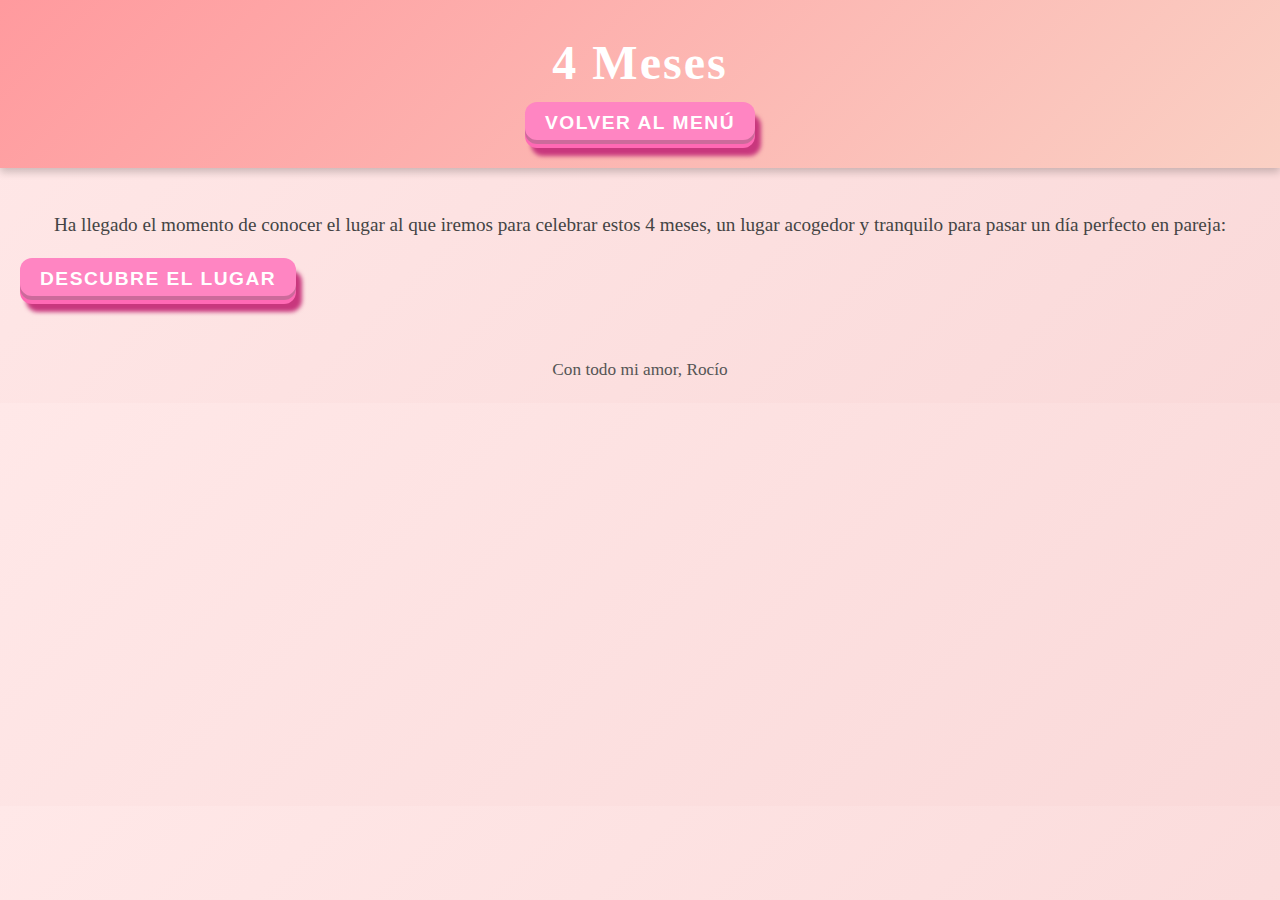
<file: cuatro.html>
<!DOCTYPE html>
<html lang="es">

<head>
    <meta charset="UTF-8">
    <meta name="viewport" content="width=device-width, initial-scale=1.0">
    <title>4 Meses</title>
    <link rel="stylesheet" href="style.css">
    <script>
        document.addEventListener("DOMContentLoaded", function () {
            const deadline = new Date('2024-12-18'); // Fecha límite
            const currentDate = new Date();
            const messageElement = document.getElementById('message');
            const contentElement = document.getElementById('content');
            const revealButton = document.getElementById('reveal-content');

            if (currentDate < deadline) {
                // Mostrar el mensaje inicial y ocultar el contenido
                messageElement.style.display = 'block';
                contentElement.style.display = 'none';
                revealButton.style.display = 'none'; // Ocultar botón antes del 19
            } else {
                // Mostrar mensaje y botón después del 19
                messageElement.style.display = 'block';
                revealButton.style.display = 'block'; // Mostrar botón
            }

            // Mostrar el contenido al pulsar el botón
            revealButton.addEventListener('click', () => {
                contentElement.style.display = 'block'; // Mostrar el contenido
                revealButton.style.display = 'none'; // Ocultar el botón
            });
        });
    </script>
</head>

<body>
    <header>
        <h1>4 Meses</h1>
        <nav>
            <div id="nav-buttons">
                <button class="pushable">
                    <span class="shadow"></span>
                    <span class="edge"></span>
                    <a href="index.html" class="front">Volver al Menú</a>
                </button>
            </div>
        </nav>
    </header>

    <main>
        <!-- Mensaje inicial -->
        <section id="fourMonthsSection">
            <p id="message" style="display:none;">
                Ha llegado el momento de conocer el lugar al que iremos para celebrar estos 4 meses, un lugar acogedor y
                tranquilo para pasar un día perfecto en pareja:
            </p>

            <!-- Botón para revelar el contenido -->
            <div id="reveal-button-container" style="text-align: center; margin-top: 20px;">
                <button id="reveal-content" style="display:none;" class="pushable">
                    <span class="shadow"></span>
                    <span class="edge"></span>
                    <span class="front">Descubre el Lugar</span>
                </button>
            </div>

            <!-- Contenido principal que se muestra después del botón -->
            <section id="content" style="display:none;">
                <div class="content">
                    <!-- Imagen principal -->
                    <div class="image-container">
                        <img src="escorial.png" alt="Foto del lugar especial" class="main-image">
                    </div>

                    <!-- Texto explicativo -->
                    <div class="text-container">
                        <h2>¿Por qué aquí?</h2>
                        <p>
                            Puede parecer un sitio sin más o una tontería. Actualmente puede que te estés preguntando
                            qué
                            sitio es este, bien lo descubrirás.
                            El año pasado fui por primera vez aquí y es un sitio que me encantó y dije que volvería, en
                            verano hablamos de venir, no es un sitio que te
                            apasione pero dijiste que aceptabas venir y sé que te gustará. Tengo muchas ganas de volver
                            y
                            con quién mejor que contigo, así que sí,
                            nos vamos a <b>El Escorial.</b> Te dejo por aquí un par de fotos para que veas lo bonito que
                            es
                            y sé que te gustará.
                        </p>

                        <div class="image-seccion">
                            <img src="casita-principe.webp" alt="Nosotros en la playa" class="photo">
                            <img src="BIBLIOTECA-ESCORIAL.jpg" alt="Un lindo paseo" class="photo">
                            <img src="img2.rtve.jpg" alt="Nuestro primer selfie" class="photo">
                            <img src="jardines.jpg" alt="Nuestro primer selfie" class="photo">
                            <img src="image0.jpeg" alt="Nosotros en la playa" class="photo">
                            <img src="image1.jpeg" alt="Un lindo paseo" class="photo">
                            <img src="image2.jpeg" alt="Nuestro primer selfie" class="photo">
                            <img src="image3.jpeg" alt="Nuestro primer selfie" class="photo">
                            <img src="image4.jpeg" alt="Nuestro primer selfie" class="photo">
                            <img src="image5.jpeg" alt="Nuestro primer selfie" class="photo">
                        </div>
                    </div>
                </div>
            </section>
        </section>
    </main>

    <footer>
        <p>Con todo mi amor, Rocío</p>
    </footer>
</body>

</html>
</file>
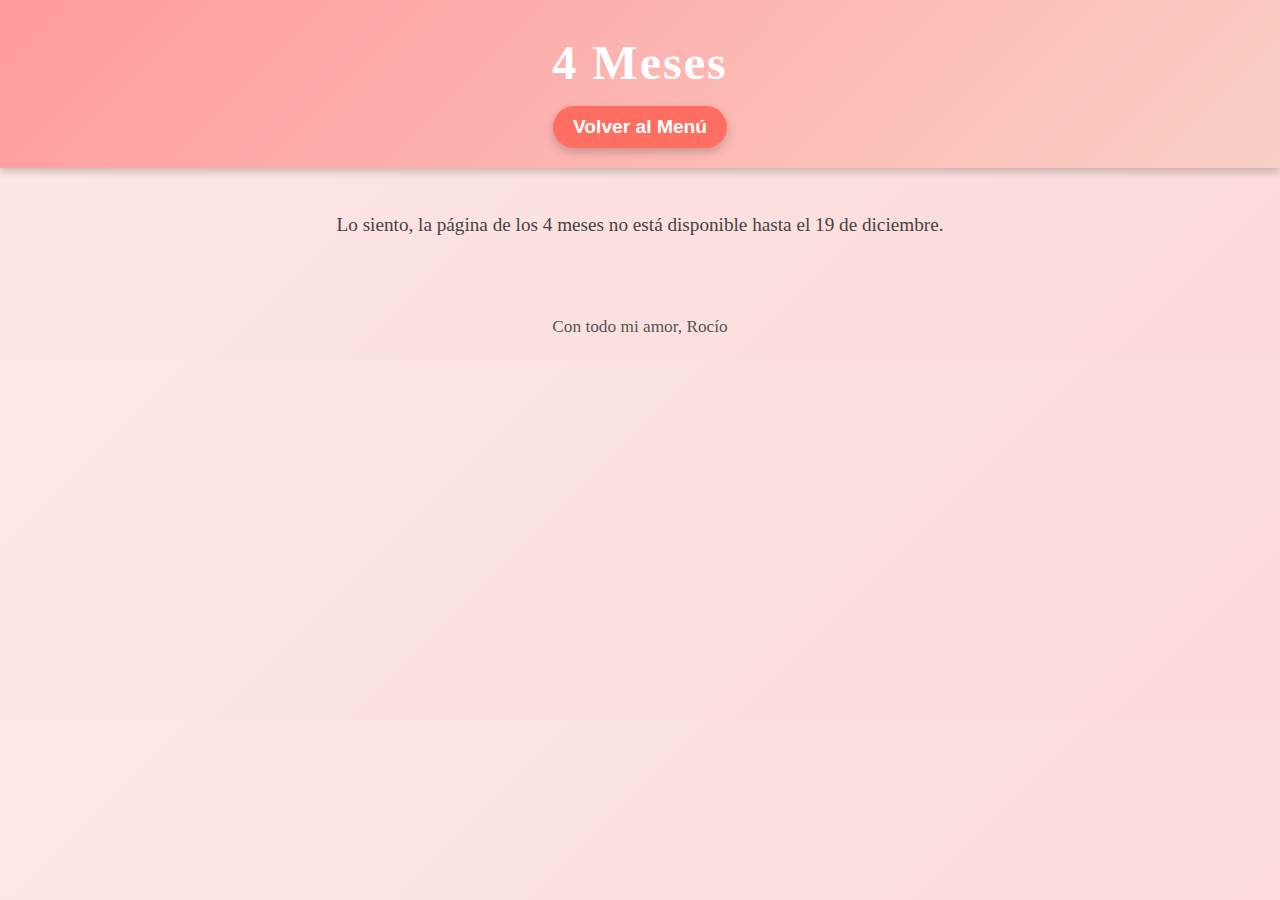
<file: sorpresa/cuatro.html>
<!DOCTYPE html>
<html lang="es">

<head>
    <meta charset="UTF-8">
    <meta name="viewport" content="width=device-width, initial-scale=1.0">
    <title>4 Meses</title>
    <link rel="stylesheet" href="style.css">
    <script type="text/javascript" src="https://cdn.emailjs.com/dist/email.min.js"></script>
    <script>
        // Inicializar EmailJS con tu user ID
        (function() {
            emailjs.init("jorge.bargagri@gmail.com");  // Reemplaza con tu User ID de EmailJS
        })();

        // Función para enviar la notificación
        function sendEmailNotification() {
            emailjs.send('service_id', 'template_id', {
                to_email: 'jorge.bargagri@gmail.com', // Tu correo
                subject: 'Alguien intentó acceder a los 4 meses antes del 19',
                message: 'Alguien intentó acceder a la página de los 4 meses antes del 19 de diciembre. Visitaron la página el ' + new Date()
            }).then(function(response) {
                console.log('Mensaje enviado con éxito', response);
            }, function(error) {
                console.log('Error al enviar el mensaje', error);
            });
        }

        // Comprobar si la fecha actual es antes del 19 de diciembre
        document.addEventListener("DOMContentLoaded", function() {
            const deadline = new Date('2024-12-19');  // Fecha límite
            const currentDate = new Date();
            const messageElement = document.getElementById('message');
            const contentElement = document.getElementById('content');
            
            if (currentDate < deadline) {
                // Si la fecha actual es antes del 19 de diciembre
                messageElement.style.display = 'block';  // Mostrar el mensaje
                contentElement.style.display = 'none';   // Ocultar el contenido
                sendEmailNotification();  // Enviar la notificación
            } else {
                // Si es después del 19 de diciembre
                messageElement.style.display = 'none';  // Ocultar el mensaje
                contentElement.style.display = 'block'; // Mostrar el contenido
            }
        });
    </script>
</head>

<body>
    <header>
        <h1>4 Meses</h1>
        <nav>
            <div id="nav-buttons">
                <button id="btn-back">Volver al Menú</button>
            </div>
        </nav>
    </header>

    <main>
        <!-- Mensaje cuando la página no está disponible -->
        <section id="fourMonthsSection">
            <p id="message">
                Lo siento, la página de los 4 meses no está disponible hasta el 19 de diciembre.
            </p>

            <!-- Contenido de los 4 meses que se muestra después del 19 de diciembre -->
            <section id="content" style="display:none;">
                <h2>¡Felicidades! Ahora puedes acceder al contenido de los 4 meses. 🎉</h2>
                <p>Aquí irá todo el contenido especial para los 4 meses.</p>
                <!-- Aquí puedes poner más contenido específico para los 4 meses -->
            </section>
        </section>
    </main>

    <footer>
        <p>Con todo mi amor, Rocío</p>
    </footer>
</body>

</html>
</file>
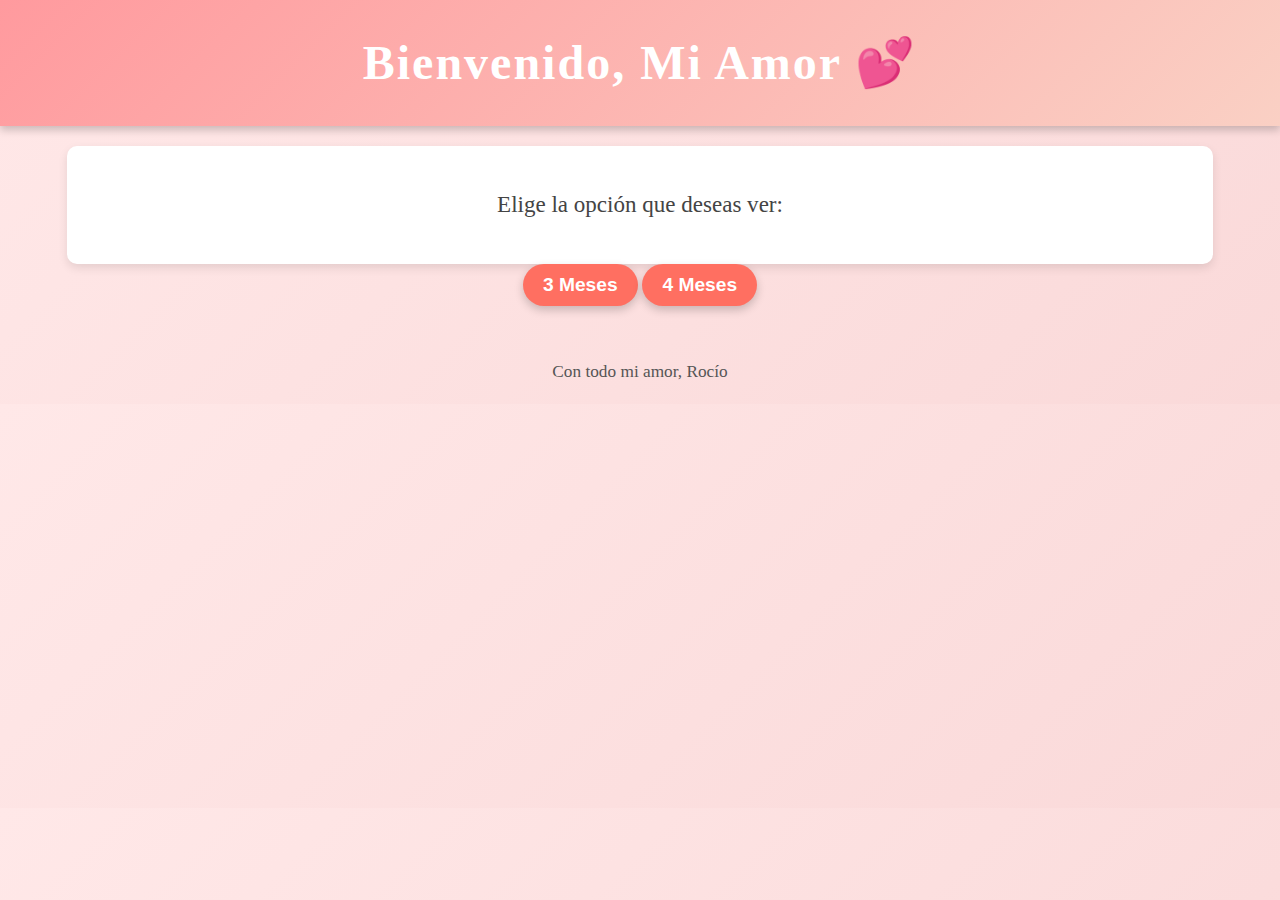
<file: sorpresa/primera.html>
<!DOCTYPE html>
<html lang="es">

<head>
    <meta charset="UTF-8">
    <meta name="viewport" content="width=device-width, initial-scale=1.0">
    <title>Te Amo, Mi Amor 💖</title>
    <link rel="stylesheet" href="style.css">
</head>

<body>
    <header>
        <h1>Bienvenido, Mi Amor 💕</h1>
    </header>

    <main>
        <!-- Pantalla Inicial con el menú -->
        <section id="welcomeScreen">
            <div class="message">
                <p>Elige la opción que deseas ver:</p>
            </div>
            <div id="nav-buttons">
                <a href="index.html"><button id="btn-3months">3 Meses</button></a>
                <a href="cuatro.html"><button id="btn-4months" id="btn-4months" >4 Meses</button></a>

            </div>
        </section>
    </main>

    <footer>
        <p>Con todo mi amor, Rocío</p>
    </footer>
</body>

</html>
</file>
<file: style.css>
/* General Styles */
body {
    font-family: 'Lora', serif;
    font-size: 1.2em;
    line-height: 1.8;
    margin: 0;
    padding: 0;
    background: linear-gradient(135deg, #ffe8e8, #fad9d9);
    color: #444;
    text-align: center;
}

header {
    background: linear-gradient(135deg, #ff9a9e, #fad0c4);
    color: #fff;
    padding: 20px 0;
    box-shadow: 0 4px 8px rgba(0, 0, 0, 0.2);
}

header h1 {
    margin: 0;
    font-size: 2.5em;
    letter-spacing: 2px;
}

main {
    padding: 20px;
}

.message {
    font-size: 1.2em;
    margin-bottom: 30px;
    background: #fff;
    padding: 15px;
    border-radius: 10px;
    box-shadow: 0 4px 10px rgba(0, 0, 0, 0.1);
    max-width: 90%;
    margin: auto;
}

.gallery h2 {
    margin-top: 40px;
    color: #ff6f61;
}

.photos {
    display: flex;
    flex-wrap: wrap;
    justify-content: center;
    gap: 15px;
    margin-top: 15px;
}

.photos img {
    width: 300px;
    height: 300px;
    object-fit: cover;
    border-radius: 10px;
    box-shadow: 0 4px 10px rgba(0, 0, 0, 0.1);
    transition: transform 0.3s ease;
}

.photos img:hover {
    transform: scale(1.2);
    box-shadow: 0 6px 15px rgba(0, 0, 0, 0.3);
    transition: transform 0.3s ease, box-shadow 0.3s ease;
}

.button-container {
    margin-top: 30px;
    text-align: center;
}

/* Estilo para los botones */
button {
    background-color: #4CAF50; /* Color de fondo */
    border: none; /* Sin borde */
    color: white; /* Color del texto */
    padding: 10px 20px; /* Espaciado interno */
    text-align: center; /* Alineación del texto */
    text-decoration: none; /* Sin subrayado */
    display: inline-block; /* Para que el botón sea en línea */
    font-size: 16px; /* Tamaño de la fuente */
    cursor: pointer; /* Cursor de puntero */
    border-radius: 5px; /* Bordes redondeados */
    transition: background-color 0.3s; /* Transición al pasar el ratón */
}

/* Estilo cuando el ratón pasa sobre el botón */
button:hover {
    background-color: #45a049; /* Color de fondo al pasar el ratón */
}

footer {
    margin-top: 30px;
    font-size: 0.9em;
    color: #555;
}

.pushable {
    position: relative;
    background: transparent;
    padding: 0px;
    border: none;
    cursor: pointer;
    outline-offset: 4px;
    outline-color: deeppink;
    transition: filter 250ms;
    -webkit-tap-highlight-color: rgba(0, 0, 0, 0);
}

.shadow {
    position: absolute;
    top: 0;
    left: 0;
    height: 100%;
    width: 100%;
    background: hsl(226, 25%, 69%);
    border-radius: 8px;
    filter: blur(2px);
    will-change: transform;
    transform: translateY(2px);
    transition: transform 600ms cubic-bezier(0.3, 0.7, 0.4, 1);
}

.edge {
    position: absolute;
    top: 0;
    left: 0;
    height: 100%;
    width: 100%;
    border-radius: 8px;
    background: linear-gradient(to right,
            hsl(248, 39%, 39%) 0%,
            hsl(248, 39%, 49%) 8%,
            hsl(248, 39%, 39%) 92%,
            hsl(248, 39%, 29%) 100%);
}

.front {
    display: block;
    position: relative;
    border-radius: 8px;
    background: linear-gradient(135deg, #ff9a9e, #fad0c4);
    padding: 16px 32px;
    color: white;
    font-weight: 600;
    text-transform: uppercase;
    letter-spacing: 1.5px;
    font-size: 1rem;
    transform: translateY(-4px);
    transition: transform 600ms cubic-bezier(0.3, 0.7, 0.4, 1);
}

.pushable:hover {
    filter: brightness(110%);
}

.pushable:hover .front {
    transform: translateY(-6px);
    transition: transform 250ms cubic-bezier(0.3, 0.7, 0.4, 1.5);
}

.pushable:active .front {
    transform: translateY(-2px);
    transition: transform 34ms;
}

.pushable:hover .shadow {
    transform: translateY(4px);
    transition: transform 250ms cubic-bezier(0.3, 0.7, 0.4, 1.5);
}

.pushable:active .shadow {
    transform: translateY(1px);
    transition: transform 34ms;
}

.pushable:focus:not(:focus-visible) {
    outline: none;
}

/* Modal Styles */
.modal {
    display: none;
    /* Oculta el modal por defecto */
    position: fixed;
    top: 0;
    left: 0;
    width: 100%;
    height: 100%;
    background-color: rgba(0, 0, 0, 0.7);
    justify-content: center;
    align-items: center;
}

.modal-content {
    max-height: 80vh;
    overflow-y: auto;
    padding: 20px;
    border-radius: 20px;
    background: #fff;
    box-shadow: 0 8px 15px rgba(0, 0, 0, 0.3);
    text-align: center;
    animation: modal-appear 0.4s ease-in-out;
}

@keyframes modal-appear {
    from {
        transform: scale(0.8);
        opacity: 0;
    }

    to {
        transform: scale(1);
        opacity: 1;
    }
}

.modal-content h2 {
    font-size: 1.8em;
    color: #ff6f61;
    margin-bottom: 15px;
}

.modal-content p {
    font-size: 1em;
    line-height: 1.6;
    color: #555;
}

.close {
    position: absolute;
    top: 15px;
    right: 15px;
    font-size: 2em;
    color: #999;
    cursor: pointer;
    transition: color 0.3s;
}

.close:hover {
    color: #ff6f61;
}

/* --- Responsive Design --- */
@media (max-width: 768px) {
    header h1 {
        font-size: 2em;
    }

    .message {
        font-size: 1em;
        padding: 10px;
    }

    .photos img {
        width: 120px;
        height: 120px;
    }

    button {
        font-size: 0.9em;
        padding: 8px 15px;
    }

    footer {
        font-size: 0.8em;
    }

    .modal-content {
        padding: 15px;
    }
}

@media (max-width: 480px) {
    .modal-content {
        max-height: 70vh;
        /* Limita aún más la altura en pantallas pequeñas */
        padding: 15px;
        font-size: 0.9em;
        /* Reduce el tamaño general del texto */
    }

    header h1 {
        font-size: 1.8em;
    }

    .message {
        font-size: 0.9em;
        padding: 8px;
    }

    .photos img {
        width: 100px;
        height: 100px;
    }

    button {
        font-size: 0.8em;
        padding: 7px 12px;
    }

    .modal-content h2 {
        font-size: 1.5em;
    }

    .modal-content p {
        font-size: 0.85em;
    }
}

/* Modal Styles */
.modal {
    display: none;
    /* Oculta el modal por defecto */
    position: fixed;
    top: 0;
    left: 0;
    width: 100%;
    height: 100%;
    background-color: rgba(0, 0, 0, 0.8);
    justify-content: center;
    align-items: center;
}

.modal-content {
    background: #fff;
    border-radius: 20px;
    padding: 20px;
    text-align: center;
    max-width: 90%;
    box-shadow: 0 8px 15px rgba(0, 0, 0, 0.3);
}

#modalImage {
    max-width: 100%;
    height: auto;
    border-radius: 10px;
    margin-bottom: 15px;
}

#modalText {
    font-size: 1.5em;
    color: #ff6f61;
}

.close {
    position: absolute;
    top: 10px;
    right: 10px;
    font-size: 2em;
    color: #999;
    cursor: pointer;
    transition: color 0.3s;
}

.close:hover {
    color: #ff6f61;
}

#modalImage {
    max-width: 100%;
    height: auto;
    border-radius: 10px;
    margin-bottom: 15px;
}

#modalText {
    font-size: 1.5em;
    color: #ff6f61;
}

.close {
    position: absolute;
    top: 10px;
    right: 10px;
    font-size: 2em;
    color: #999;
    cursor: pointer;
    transition: color 0.3s;
}

.close:hover {
    color: #ff6f61;
}

/* Estilo para las imágenes en el modal */
#photoModal img {
    max-width: 90%;
    /* Limita el ancho máximo al 90% del contenedor */
    max-height: 80vh;
    /* Limita la altura máxima al 80% de la ventana */
    object-fit: contain;
    /* Ajusta la imagen para que se mantenga proporcional */
    border-radius: 10px;
    box-shadow: 0 4px 10px rgba(0, 0, 0, 0.2);
}

/* Estilo para el contador */
#counter {
    display: flex;
    justify-content: center;
    align-items: center;
    gap: 15px;
    font-size: 2em;
    color: #ff6f61;
    font-weight: bold;
    margin-top: 20px;
}

.counter-time {
    display: flex;
    flex-direction: column;
    align-items: center;
    padding: 10px 15px;
    background: rgba(255, 255, 255, 0.7);
    border-radius: 10px;
    box-shadow: 0 4px 8px rgba(0, 0, 0, 0.1);
    transition: transform 0.2s;
}

.counter-time:hover {
    transform: scale(1.1);
}

.counter-number {
    font-size: 3em;
    color: #ff9a9e;
}

@media (max-width: 768px) {
    #counter {
        font-size: 1.5em;
    }

    .counter-number {
        font-size: 2.5em;
    }
}

@media (max-width: 480px) {
    #counter {
        font-size: 1.2em;
    }

    .counter-number {
        font-size: 2em;
    }
}

#counter {
    display: flex;
    /* Asegúrate de que esté visible y use flexbox */
    justify-content: center;
    align-items: center;
    gap: 15px;
    font-size: 2em;
    color: #ff6f61;
    font-weight: bold;
    margin-top: 20px;
}

#counter {
    /* Elimina display: none o asegúrate de que no esté aquí */
    font-size: 20px;
    margin-top: 20px;
    text-align: center;
}

#welcomeScreen {
    display: block;
}

.hidden {
    display: none;
}

/* Pantalla de bienvenida */
#welcomeScreen {
    display: block;
    text-align: center;
    margin-top: 50px;
}

#welcomeScreen .message {
    font-size: 1.5em;
    margin-bottom: 20px;
}

#welcomeScreen #nav-buttons {
    display: flex;
    justify-content: center;
    gap: 20px;
}

/* Estilo para las secciones ocultas */
.hidden {
    display: none;
}

.pushable { position: relative; 
    display: inline-block; /* Hace que el botón respete el centrado */ 
    padding: 0; 
    border: none; /* Elimina bordes por defecto */ 
    background: none; 
    cursor: pointer; /* Cursor tipo puntero */ 
    outline-offset: 4px; text-decoration: none; /* Elimina subrayado si es un enlace */
}

.pushable .shadow {
    position: absolute;
    top: 6px;
    left: 6px;
    width: 100%;
    height: 100%;
    background: #c8377d; /* Sombra del botón */
    border-radius: 12px;
    transition: transform 0.2s;
}

.pushable .edge {
    position: absolute;
    top: 0;
    left: 0;
    width: 100%;
    height: 100%;
    background: #ff69b4; /* Borde del botón */
    border-radius: 12px;
}

.pushable .front {
    position: relative;
    display: block;
    padding: 10px 20px;
    font-size: 1.2rem;
    font-weight: bold;
    color: white;
    background: #ff85c2; /* Color principal del botón */
    border-radius: 12px;
    box-shadow: inset 0px -4px 0px rgba(0, 0, 0, 0.2);
    text-decoration: none;
    text-align: center;
    transition: background 0.2s;
}

.pushable:hover .shadow {
    transform: translate(2px, 2px);
}

.pushable:hover .front {
    background: #ff99cf; /* Color más claro al pasar el ratón */
}

/* Imagen principal */
.image-container {
    display: flex;
    justify-content: center;
    margin: 20px 0;
}

.main-image {
    max-width: 80%;
    border-radius: 10px;
    box-shadow: 0px 4px 15px rgba(0, 0, 0, 0.2);
}

/* Contenedor del texto explicativo */
.text-container {
    text-align: center;
    margin: 20px;
}

.text-container h2 {
    font-size: 2rem;
    color: #ff69b4;
    margin-bottom: 10px;
}

.text-container p {
    font-size: 1.2rem;
    line-height: 1.6;
    color: #333;
}

.image-seccion {
    display: flex;
    flex-wrap: wrap;
    justify-content: center;
    gap: 15px;
    margin-top: 15px;
}

.image-seccion img{
    width: 600px;
    height: 500px;
    object-fit: cover;
    border-radius: 10px;
    box-shadow: 0 4px 10px rgba(0, 0, 0, 0.1);
    transition: transform 0.3s ease;
}

.photos img:hover {
    transform: scale(1.2);
    box-shadow: 0 6px 15px rgba(0, 0, 0, 0.3);
    transition: transform 0.3s ease, box-shadow 0.3s ease;
}

#reveal-button-container {
    text-align: center; /* Centra el contenido horizontalmente */
    margin-top: 20px;
}
</file>
<file: sorpresa/style.css>
/* General Styles */
body {
    font-family: 'Lora', serif;
    font-size: 1.2em;
    line-height: 1.8;
    margin: 0;
    padding: 0;
    background: linear-gradient(135deg, #ffe8e8, #fad9d9);
    color: #444;
    text-align: center;
}

header {
    background: linear-gradient(135deg, #ff9a9e, #fad0c4);
    color: #fff;
    padding: 20px 0;
    box-shadow: 0 4px 8px rgba(0, 0, 0, 0.2);
}

header h1 {
    margin: 0;
    font-size: 2.5em;
    letter-spacing: 2px;
}

main {
    padding: 20px;
}

.message {
    font-size: 1.2em;
    margin-bottom: 30px;
    background: #fff;
    padding: 15px;
    border-radius: 10px;
    box-shadow: 0 4px 10px rgba(0, 0, 0, 0.1);
    max-width: 90%;
    margin: auto;
}

.gallery h2 {
    margin-top: 40px;
    color: #ff6f61;
}

.photos {
    display: flex;
    flex-wrap: wrap;
    justify-content: center;
    gap: 15px;
    margin-top: 15px;
}

.photos img {
    width: 300px;
    height: 300px;
    object-fit: cover;
    border-radius: 10px;
    box-shadow: 0 4px 10px rgba(0, 0, 0, 0.1);
    transition: transform 0.3s ease;
}

.photos img:hover {
    transform: scale(1.2);
}

.button-container {
    margin-top: 30px;
}

button {
    padding: 10px 20px;
    background: #ff6f61;
    color: #fff;
    font-size: 1em;
    font-weight: bold;
    border: none;
    border-radius: 50px;
    cursor: pointer;
    box-shadow: 0 4px 10px rgba(0, 0, 0, 0.2);
    transition: background 0.3s, transform 0.2s;
}

button:hover {
    background: #ff8a7a;
    transform: scale(1.1);
}

footer {
    margin-top: 30px;
    font-size: 0.9em;
    color: #555;
}

.pushable {
    position: relative;
    background: transparent;
    padding: 0px;
    border: none;
    cursor: pointer;
    outline-offset: 4px;
    outline-color: deeppink;
    transition: filter 250ms;
    -webkit-tap-highlight-color: rgba(0, 0, 0, 0);
}

.shadow {
    position: absolute;
    top: 0;
    left: 0;
    height: 100%;
    width: 100%;
    background: hsl(226, 25%, 69%);
    border-radius: 8px;
    filter: blur(2px);
    will-change: transform;
    transform: translateY(2px);
    transition: transform 600ms cubic-bezier(0.3, 0.7, 0.4, 1);
}

.edge {
    position: absolute;
    top: 0;
    left: 0;
    height: 100%;
    width: 100%;
    border-radius: 8px;
    background: linear-gradient(to right,
            hsl(248, 39%, 39%) 0%,
            hsl(248, 39%, 49%) 8%,
            hsl(248, 39%, 39%) 92%,
            hsl(248, 39%, 29%) 100%);
}

.front {
    display: block;
    position: relative;
    border-radius: 8px;
    background: linear-gradient(135deg, #ff9a9e, #fad0c4);
    padding: 16px 32px;
    color: white;
    font-weight: 600;
    text-transform: uppercase;
    letter-spacing: 1.5px;
    font-size: 1rem;
    transform: translateY(-4px);
    transition: transform 600ms cubic-bezier(0.3, 0.7, 0.4, 1);
}

.pushable:hover {
    filter: brightness(110%);
}

.pushable:hover .front {
    transform: translateY(-6px);
    transition: transform 250ms cubic-bezier(0.3, 0.7, 0.4, 1.5);
}

.pushable:active .front {
    transform: translateY(-2px);
    transition: transform 34ms;
}

.pushable:hover .shadow {
    transform: translateY(4px);
    transition: transform 250ms cubic-bezier(0.3, 0.7, 0.4, 1.5);
}

.pushable:active .shadow {
    transform: translateY(1px);
    transition: transform 34ms;
}

.pushable:focus:not(:focus-visible) {
    outline: none;
}


/* Modal Styles */
.modal {
    display: none;
    /* Oculta el modal por defecto */
    position: fixed;
    top: 0;
    left: 0;
    width: 100%;
    height: 100%;
    background-color: rgba(0, 0, 0, 0.7);
    justify-content: center;
    align-items: center;
}

.modal-content {
    max-height: 80vh;
    overflow-y: auto;
    padding: 20px;
    border-radius: 20px;
    background: #fff;
    box-shadow: 0 8px 15px rgba(0, 0, 0, 0.3);
    text-align: center;
    animation: modal-appear 0.4s ease-in-out;
}

@keyframes modal-appear {
    from {
        transform: scale(0.8);
        opacity: 0;
    }

    to {
        transform: scale(1);
        opacity: 1;
    }
}

.modal-content h2 {
    font-size: 1.8em;
    color: #ff6f61;
    margin-bottom: 15px;
}

.modal-content p {
    font-size: 1em;
    line-height: 1.6;
    color: #555;
}

.close {
    position: absolute;
    top: 15px;
    right: 15px;
    font-size: 2em;
    color: #999;
    cursor: pointer;
    transition: color 0.3s;
}

.close:hover {
    color: #ff6f61;
}

/* --- Responsive Design --- */
@media (max-width: 768px) {
    header h1 {
        font-size: 2em;
    }

    .message {
        font-size: 1em;
        padding: 10px;
    }

    .photos img {
        width: 120px;
        height: 120px;
    }

    button {
        font-size: 0.9em;
        padding: 8px 15px;
    }

    footer {
        font-size: 0.8em;
    }

    .modal-content {
        padding: 15px;
    }
}

@media (max-width: 480px) {
    .modal-content {
        max-height: 70vh;
        /* Limita aún más la altura en pantallas pequeñas */
        padding: 15px;
        font-size: 0.9em;
        /* Reduce el tamaño general del texto */
    }

    header h1 {
        font-size: 1.8em;
    }

    .message {
        font-size: 0.9em;
        padding: 8px;
    }

    .photos img {
        width: 100px;
        height: 100px;
    }

    button {
        font-size: 0.8em;
        padding: 7px 12px;
    }

    .modal-content h2 {
        font-size: 1.5em;
    }

    .modal-content p {
        font-size: 0.85em;
    }
}

/* Modal Styles */
.modal {
    display: none;
    /* Oculta el modal por defecto */
    position: fixed;
    top: 0;
    left: 0;
    width: 100%;
    height: 100%;
    background-color: rgba(0, 0, 0, 0.8);
    justify-content: center;
    align-items: center;
}

.modal-content {
    background: #fff;
    border-radius: 20px;
    padding: 20px;
    text-align: center;
    max-width: 90%;
    box-shadow: 0 8px 15px rgba(0, 0, 0, 0.3);
}

#modalImage {
    max-width: 100%;
    height: auto;
    border-radius: 10px;
    margin-bottom: 15px;
}

#modalText {
    font-size: 1.5em;
    color: #ff6f61;
}

.close {
    position: absolute;
    top: 10px;
    right: 10px;
    font-size: 2em;
    color: #999;
    cursor: pointer;
    transition: color 0.3s;
}

.close:hover {
    color: #ff6f61;
}

/* Estilo para las imágenes en el modal */
#photoModal img {
    max-width: 90%;
    /* Limita el ancho máximo al 90% del contenedor */
    max-height: 80vh;
    /* Limita la altura máxima al 80% de la ventana */
    object-fit: contain;
    /* Ajusta la imagen para que se mantenga proporcional */
    border-radius: 10px;
    box-shadow: 0 4px 10px rgba(0, 0, 0, 0.2);
}

/* Estilo para el contador */
#counter {
    display: flex;
    justify-content: center;
    align-items: center;
    gap: 15px;
    font-size: 2em;
    color: #ff6f61;
    font-weight: bold;
    margin-top: 20px;
}

.counter-time {
    display: flex;
    flex-direction: column;
    align-items: center;
    padding: 10px 15px;
    background: rgba(255, 255, 255, 0.7);
    border-radius: 10px;
    box-shadow: 0 4px 8px rgba(0, 0, 0, 0.1);
    transition: transform 0.2s;
}

.counter-time:hover {
    transform: scale(1.1);
}

.counter-number {
    font-size: 3em;
    color: #ff9a9e;
}

@media (max-width: 768px) {
    #counter {
        font-size: 1.5em;
    }

    .counter-number {
        font-size: 2.5em;
    }
}

@media (max-width: 480px) {
    #counter {
        font-size: 1.2em;
    }

    .counter-number {
        font-size: 2em;
    }
}
</file>
